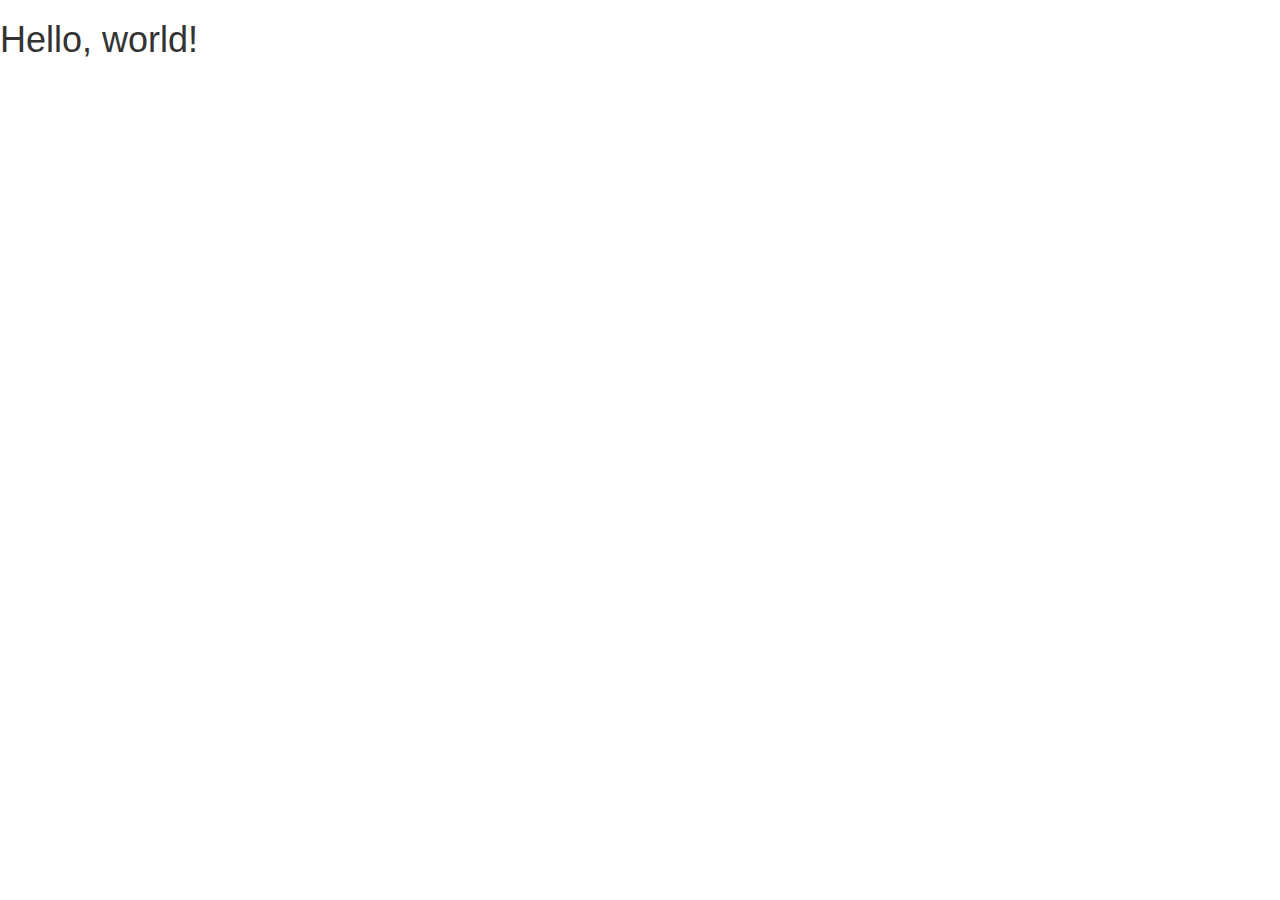
<file: index.html>
<!DOCTYPE html>
<html lang="en">
  <head>
    <meta charset="utf-8">
    <meta http-equiv="X-UA-Compatible" content="IE=edge">
    <meta name="viewport" content="width=device-width, initial-scale=1">
    <!-- The above 3 meta tags *must* come first in the head; any other head content must come *after* these tags -->
    <title>Bootstrap 101 Template</title>

    <!-- Bootstrap -->
    <link href="css/bootstrap.min.css" rel="stylesheet">

    <!-- HTML5 shim and Respond.js for IE8 support of HTML5 elements and media queries -->
    <!-- WARNING: Respond.js doesn't work if you view the page via file:// -->
    <!--[if lt IE 9]>
      <script src="https://oss.maxcdn.com/html5shiv/3.7.2/html5shiv.min.js"></script>
      <script src="https://oss.maxcdn.com/respond/1.4.2/respond.min.js"></script>
    <![endif]-->
  </head>
  <body>
    <h1>Hello, world!</h1>

    <!-- jQuery (necessary for Bootstrap's JavaScript plugins) -->
    <script src="https://ajax.googleapis.com/ajax/libs/jquery/1.11.3/jquery.min.js"></script>
    <!-- Include all compiled plugins (below), or include individual files as needed -->
    <script src="js/bootstrap.min.js"></script>
  </body>
</html>
</file>
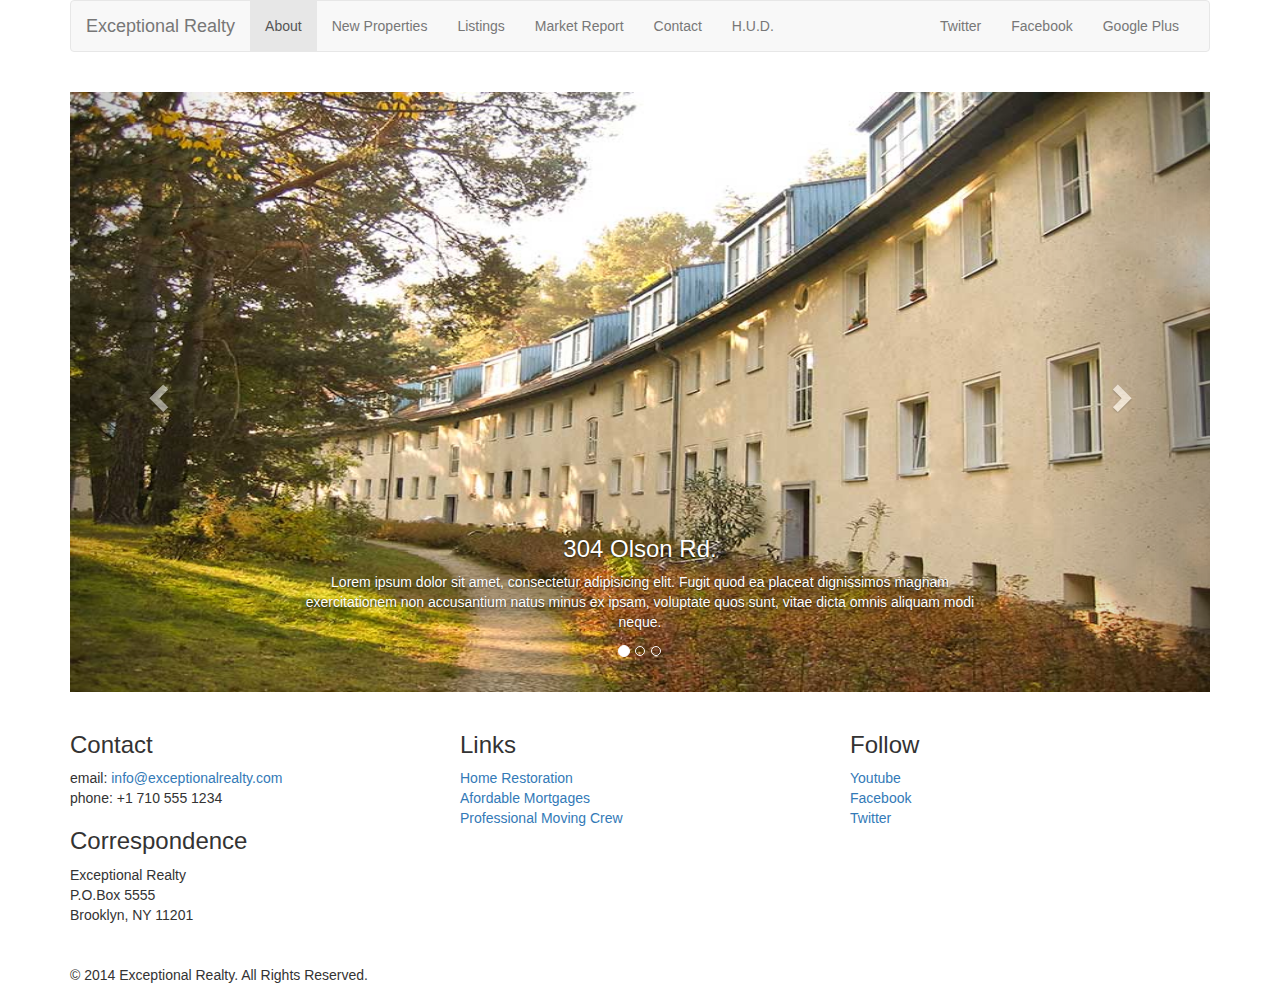
<file: new-properties.html>
<!DOCTYPE html>
<html lang="en">
  <head>
    <meta charset="utf-8">
    <meta http-equiv="X-UA-Compatible" content="IE=edge">
    <meta name="viewport" content="width=device-width, initial-scale=1">
    <!-- The above 3 meta tags *must* come first in the head; any other head content must come *after* these tags -->
    <title>Exceptional Realty Group - Luxury Homes - About</title>

    <!-- Bootstrap -->
    <link href="css/bootstrap.min.css" rel="stylesheet">

    <!-- Custom Style -->
    <link rel="stylesheet" href="css/style.css">

    <!-- HTML5 shim and Respond.js for IE8 support of HTML5 elements and media queries -->
    <!-- WARNING: Respond.js doesn't work if you view the page via file:// -->
    <!--[if lt IE 9]>
      <script src="https://oss.maxcdn.com/html5shiv/3.7.2/html5shiv.min.js"></script>
      <script src="https://oss.maxcdn.com/respond/1.4.2/respond.min.js"></script>
    <![endif]-->
  </head>
  <body>
    <div class="container">

      <div class="row">
        <div class="col-sm-12">
          <nav class="navbar navbar-default">
            <div class="container-fluid">
              <!-- Brand and toggle get grouped for better mobile display -->
              <div class="navbar-header">
                <button type="button" class="navbar-toggle collapsed" data-toggle="collapse" data-target="#bs-example-navbar-collapse-1" aria-expanded="false">
                  <span class="sr-only">Toggle navigation</span>
                  <span class="icon-bar"></span>
                  <span class="icon-bar"></span>
                  <span class="icon-bar"></span>
                </button>
                <a class="navbar-brand" href="#">Exceptional Realty</a>
              </div>

              <!-- Collect the nav links, forms, and other content for toggling -->
              <div class="collapse navbar-collapse" id="bs-example-navbar-collapse-1">
              
              <!-- main nav links -->
                <ul class="nav navbar-nav">
                  <li class="active"><a href="index.html">About<span class="sr-only">(current)</span></a></li>
                  <li><a href="new-properties.html">New Properties</a></li>
                  <li><a href="#">Listings</a></li>
                  <li><a href="#">Market Report</a></li>
                  <li><a href="#">Contact</a></li>
                  <li><a href="#" target="_blank">H.U.D.</a></li>
                </ul>

                <!-- Social nav links-->
                <ul class="nav navbar-nav navbar-right">
                  <li><a class="twit" href="#" title="Twitter">Twitter</a></li>
                  <li><a class="fbook" href="#" title="Facebook">Facebook</a></li>
                  <li><a class="gplus" href="#" title="Google Plus">Google Plus</a></li>
                </ul>
              </div><!-- /.navbar-collapse -->
            </div><!-- /.container-fluid -->
          </nav>
        </div>
      </div><!-- row -->

      <div class="row">
        <div class="col-xs-12">
          <div id="carousel-example-generic" class="carousel slide" data-ride="carousel">
            <!-- Indicators -->
            <ol class="carousel-indicators">
              <li data-target="#carousel-example-generic" data-slide-to="0" class="active"></li>
              <li data-target="#carousel-example-generic" data-slide-to="1"></li>
              <li data-target="#carousel-example-generic" data-slide-to="2"></li>
            </ol>

            <!-- Wrapper for slides -->
            <div class="carousel-inner" role="listbox">
              <div class="item active">
                <img src="images/new-1.jpg" alt="304 Olson Rd.">
                <div class="carousel-caption">
                  <h3>304 Olson Rd.</h3>
                  <p>Lorem ipsum dolor sit amet, consectetur adipisicing elit. Fugit quod ea placeat dignissimos magnam exercitationem non accusantium natus minus ex ipsam, voluptate quos sunt, vitae dicta omnis aliquam modi neque.</p>
                </div>
              </div>
              <div class="item">
                <img src="images/new-2.jpg" alt="9872 Freemont Dr.">
                <div class="carousel-caption">
                  <h3>9872 Freemont Dr.</h3>
                  <p>Lorem ipsum dolor sit amet, consectetur adipisicing elit. Nihil odio, placeat asperiores magni ex ipsam esse! Esse nulla illum itaque aspernatur quos quasi laboriosam beatae corporis velit fugit. Sequi, dicta.</p>
                </div>
              </div>
            </div>

            <!-- Controls -->
            <a class="left carousel-control" href="#carousel-example-generic" role="button" data-slide="prev">
              <span class="glyphicon glyphicon-chevron-left" aria-hidden="true"></span>
              <span class="sr-only">Previous</span>
            </a>
            <a class="right carousel-control" href="#carousel-example-generic" role="button" data-slide="next">
              <span class="glyphicon glyphicon-chevron-right" aria-hidden="true"></span>
              <span class="sr-only">Next</span>
            </a>
          </div>

        </div> <!-- .col-xs-12 -->

      </div><!-- row -->

      <div class="row">
        <div class="col-sm-4">
          <h3>Contact</h3>
          <p>
            email: <a href="mailto:info@exceptionalrealty.com">info@exceptionalrealty.com</a><br>
            phone: +1 710 555 1234
          </p>
          <h3>Correspondence</h3>
          <address>
            Exceptional Realty<br>
            P.O.Box 5555<br>
            Brooklyn, NY 11201
          </address>
        </div>

        <div class="col-sm-4">
          <h3>Links</h3>
          <p>
            <a href="#" target="_blank">Home Restoration</a><br>
            <a href="#" target="_blank">Afordable Mortgages</a><br>
            <a href="#" target="_blank">Professional Moving Crew</a>
          </p>
        </div>

        <div class="col-sm-4">
          <h3>Follow</h3>
          <p>
            <a href="#" target="_blank">Youtube</a><br>
            <a href="#" target="_blank">Facebook</a><br>
            <a href="#" target="_blank">Twitter</a>
          </p>
        </div>

      </div><!-- row -->

      <div class="row">
        <div class="col-sm-12">
          &copy; 2014 Exceptional Realty. All Rights Reserved.
        </div>
      </div>

    </div> <!-- container -->

    <!-- jQuery (necessary for Bootstrap's JavaScript plugins) -->
    <script src="https://ajax.googleapis.com/ajax/libs/jquery/1.11.3/jquery.min.js"></script>
    <!-- Include all compiled plugins (below), or include individual files as needed -->
    <script src="js/bootstrap.min.js"></script>
  </body>
</html>
</file>
<file: css/style.css>
/*/////// MEDIA ////////*/

img, video, audio, iframe, table, form {
  width: 100%; /* IE */
  max-width: 100%; /* FF, Safari, Chrome */
}

/*/////// LAYOUT STYLES ////////*/

.row {
  margin-bottom: 20px;
}

/*/////// CAROUSEL STYLES ////////*/

#carousel-example-generic .item img {
  height: auto;
}

.carousel-caption p {
  display: none;
}

@media only screen and (min-width: 768px) {
  #carousel-example-generic .item img {
  height: 384px;
  }
}

@media only screen and (min-width: 992px) {
#carousel-example-generic .item img {
  height: 496px;
  }
  .carousel-caption p {
  display: block;
}
}

@media only screen and (min-width: 1200px) {
#carousel-example-generic .item img {
  height: 600px;
  }
}
</file>
